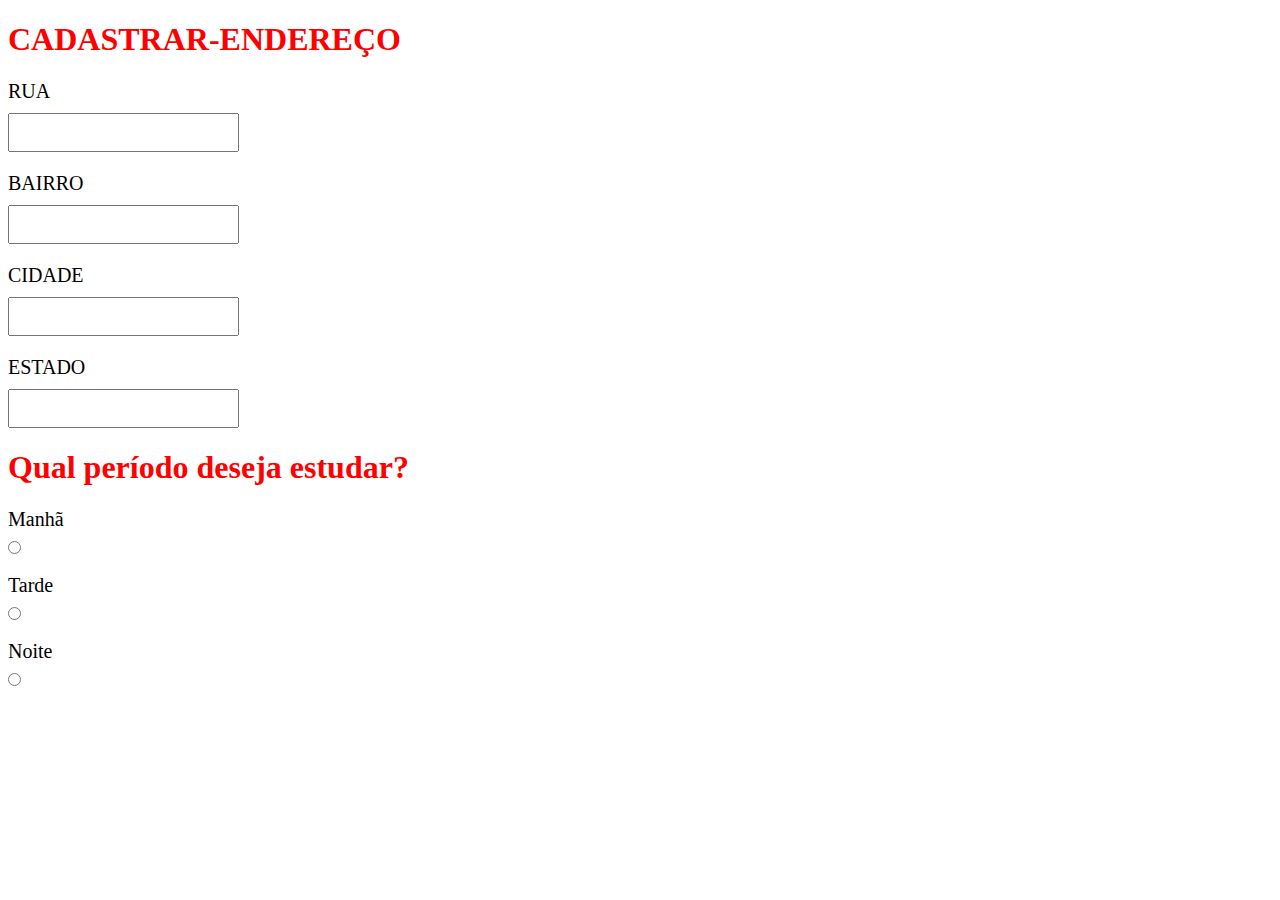
<file: index.html>
<!DOCTYPE html>
<html lang="en">
<head>
	<meta charset="UTF-8">

	<title>Formuário</title>
	<link rel="stylesheet"  href="formulario.css">
<form>
<h1>CADASTRAR-ENDEREÇO</h1>





<label for="radio-rua">RUA</label>
<input type="text"id="rua">

<label for="radio-bairro">BAIRRO</label>
<input type="text"id="bairro">

<label for="radio-cidade">CIDADE</label>
<input type="text"id="cidade">

<label for="radio-estado">ESTADO</label>
<input type="text"id="estado">



<h1>Qual período deseja estudar?</h1>

<label for="radio-manha">Manhã</label>
<input type="radio" name="contato" value="manha" id="radio-manha">

<label for="radio-tarde">Tarde</label>
<input type="radio" name="contato" value="tarde" id="radio-tarde">

<label for="radio-noite">Noite</label>
<input type="radio" name="contato" value="noite" id="radio-noite">

<img scr="material-escolar">
<div class="pagina1">




</form>



</head>
</file>
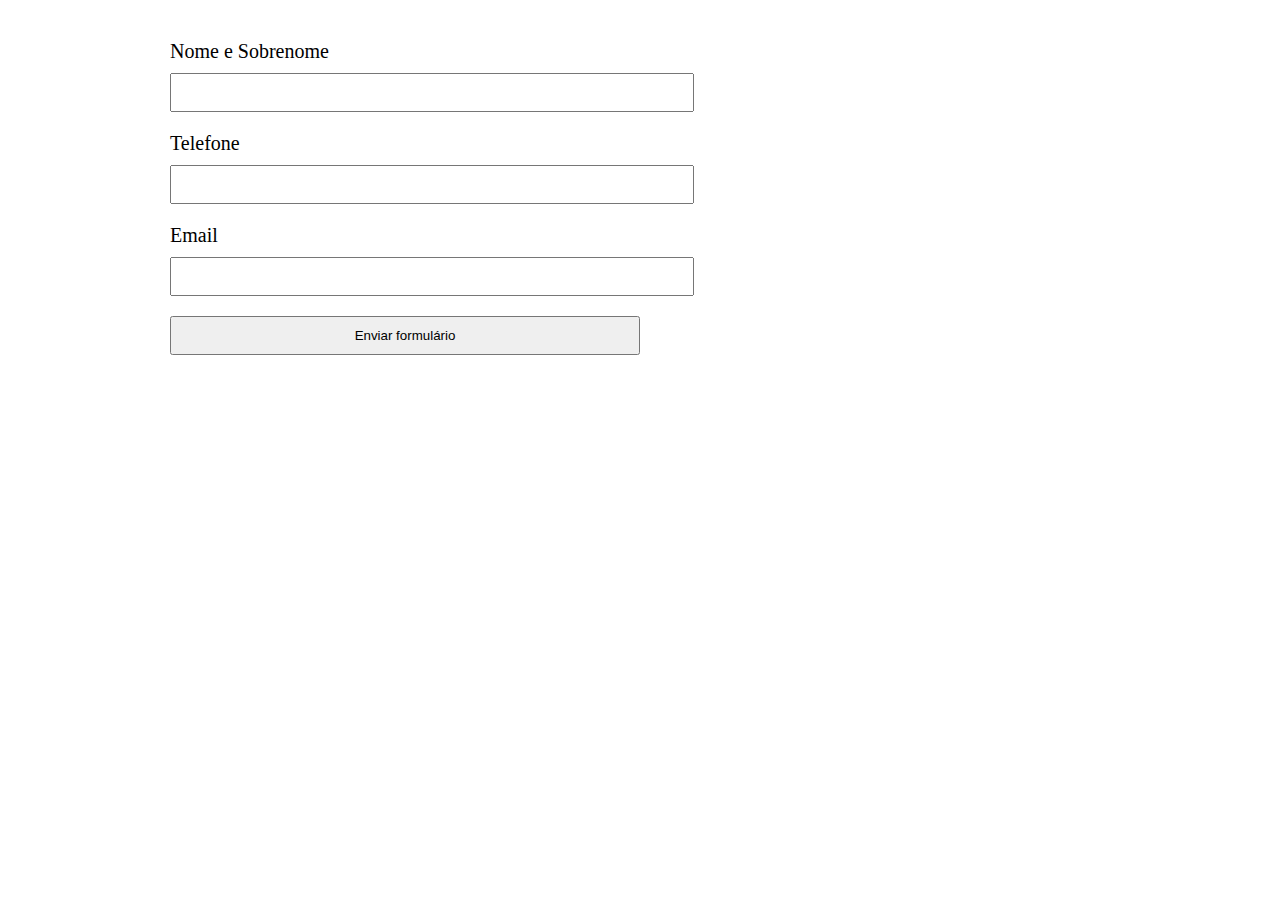
<file: formulário.html>
<!DOCTYPE html>
<html lang="en">
<head>
	<meta charset="UTF-8">
	<meta name="viewport" content="width=device-width, initial-scale=1.0">
	<title>Formulário</title>
	<link rel="stylesheet" href="formulário.css">

</head>
<body>

<header>

	 <main>
	 	<form>

	 	<label for="nomesobrenome"> Nome e Sobrenome </label>
	 	<input type="text"id="nomesobrenome">

	 	<label for="telefone"> Telefone </label>
	 	<input type="text" id="telefone">

	 	<label for="email"> Email </label>
	 	<input type="text" id="email">

	 	<input type="submit" value="Enviar formulário">
	
</body>
</html>
</file>
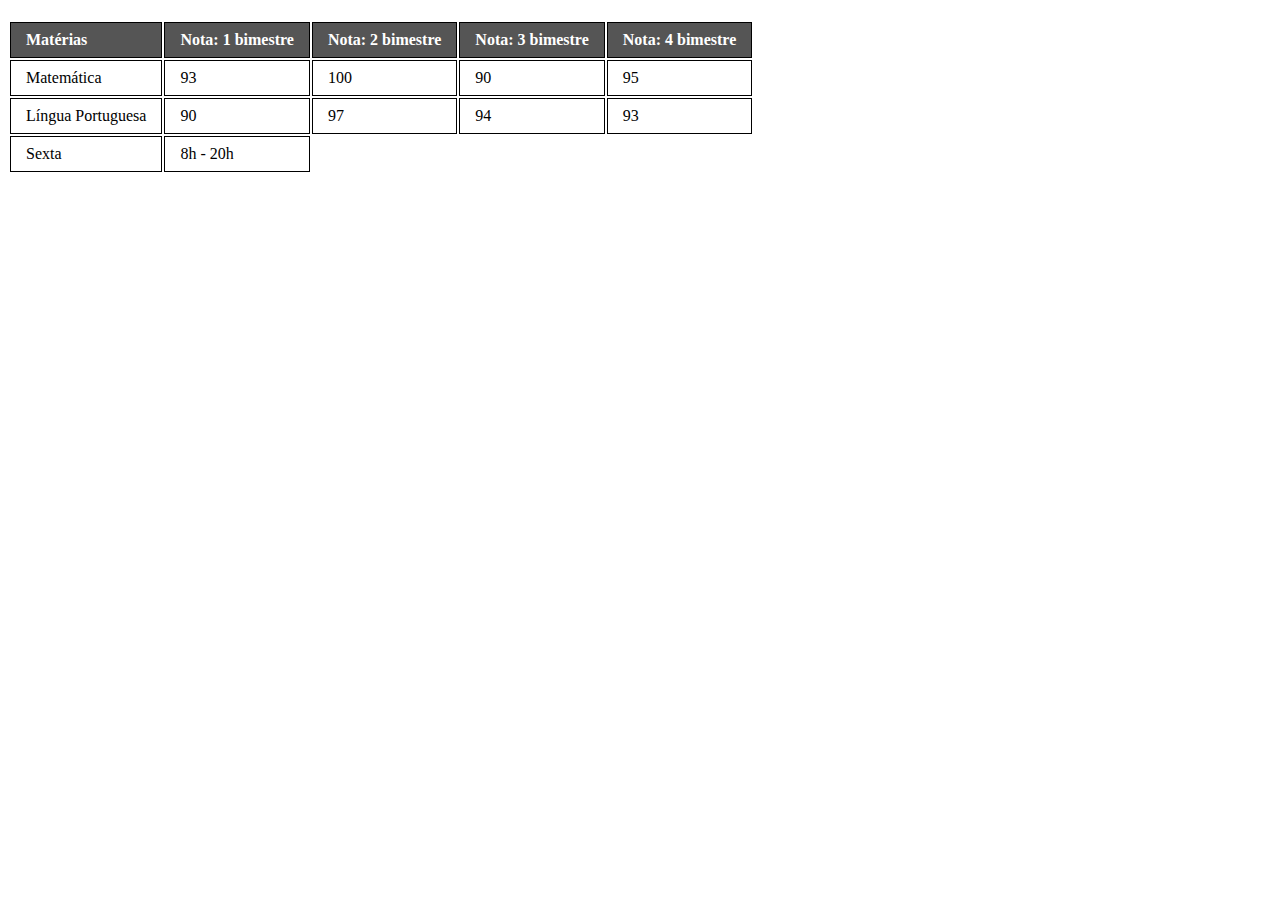
<file: tabela.html>
<!DOCTYPE html>
<html lang="en">
<head>
	<meta charset="UTF-8">
	<meta name="viewport" content="width=device-width, initial-scale=1.0">
	<title>Tabela</title>
	<link rel="stylesheet" href="tabela.css">
</head>
<body>
	<main>
		<form>
			<table>

				<thead>
				<tr>
					<td>Matérias</td>
					<td>Nota: 1 bimestre</td>
					<td>Nota: 2 bimestre</td>
					<td>Nota: 3 bimestre</td>
					<td>Nota: 4 bimestre</td>
				    </tr>
				</thead>


			<tr>
				<td>Matemática </td>
				<td>93</td>
				<td>100</td>
				<td>90</td>
				<td>95</td>
			</tr>

			<tr>
				<td>Língua Portuguesa</td>
				<td>90</td>
				<td>97</td>
				<td>94</td>
				<td>93</td>
			</tr>

			<tr>
				<td>Sexta</td>
				<td>8h - 20h</td>
			</tr>

            </table>
	
</body>
</html>
</file>
<file: formulario.css>
form label {
display:block;
 font-size: 20px;
margin: 0 0 10px;

}


form input {
display: block;
  margin: 0 0 20px; 
   padding: 10px 25px;

}
h1{
color:  #FF0000;
}
</file>
<file: formulário.css>
main{
width: 940px;
margin: 0 auto;
}

form{
margin: 40px 0;
}

 form label {
 display: block;
 font-size: 20px;
 margin: 0 0 10px;

}
form input{
display: block;
margin: 0 0 20px;
padding: 10px 25px;
width: 50%

}
</file>
<file: tabela.css>
table{
margin: 20px 0 40px;
}
thead{
	background: #555555;
	color: white;
	font-weight: bold;
}
td, th{
border: 1px solid #000000;
padding: 8px 15px;

}
</file>
